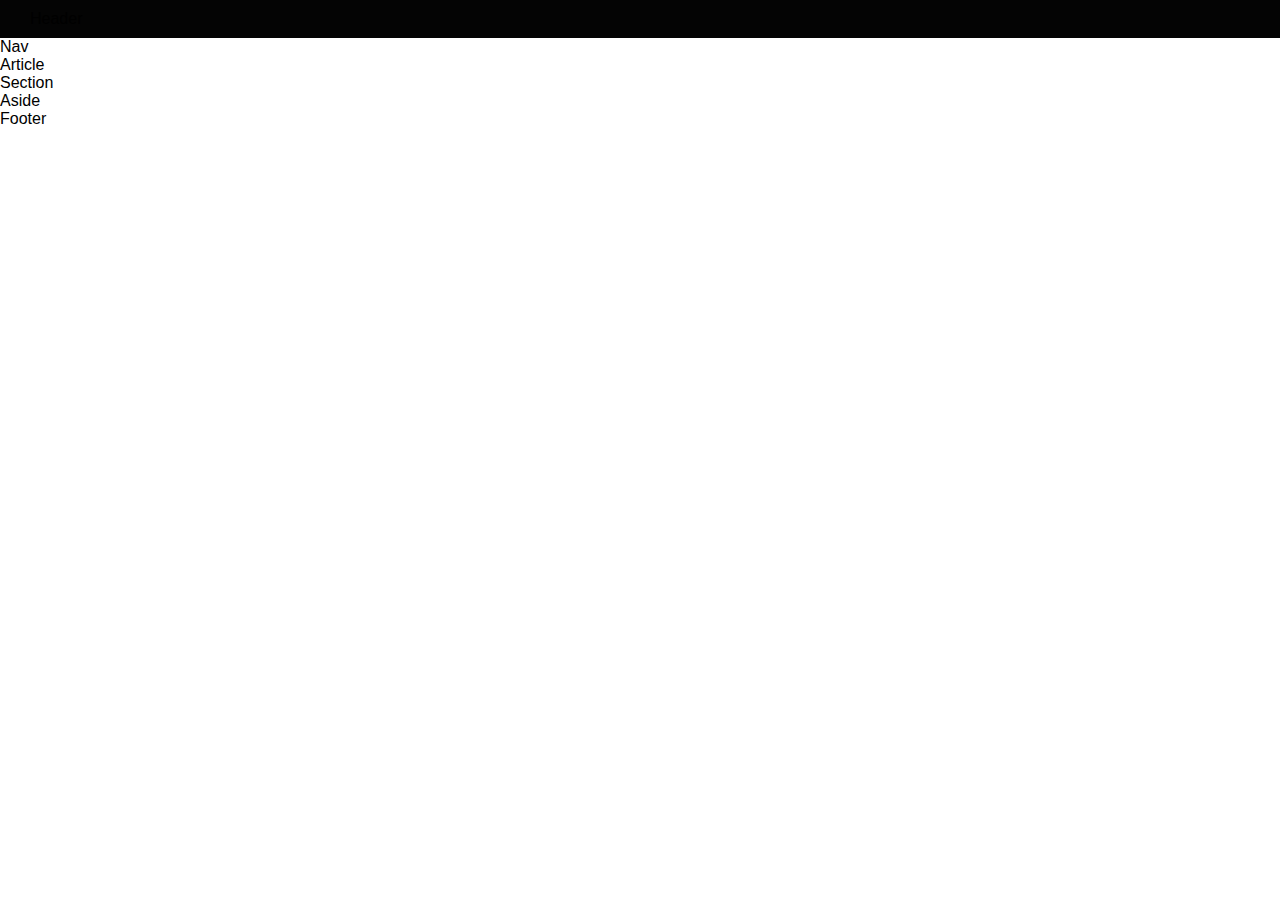
<file: grilla.html>
<!DOCTYPE html>
<html lang="es">
<head>
    <meta charset="UTF-8">
    <meta name="viewport" content="width=device-width, initial-scale=1.0">
    <link rel="stylesheet" href="assets/css/style.css">
    <title>Grilla</title>
</head>
<body class="grid">
    <header>
        <p class="texto">Header</p>
    </header>
    <nav>
        <p class="texto">Nav</p>
    </nav>
    <article>
        <p class="texto">Article</p>
    
        <section>
            <p class="texto">Section</p>
        </section>
    </article>
    <aside>
        <p class="texto">Aside</p>
    </aside>
    <footer>
        <p class="texto">Footer</p>
    </footer>
</body>
</html>
</file>
<file: assets/css/style.css>
*{
    padding: 0;
    margin: 0;
    box-sizing: border-box;
}
@import url('https://fonts.googleapis.com/css2?family=Montserrat:ital,wght@0,100..900;1,100..900&family=Nunito+Sans:ital,opsz,wght@0,6..12,200..1000;1,6..12,200..1000&family=Roboto:ital,wght@0,100..900;1,100..900&display=swap');

body{
    font-family: "Roboto", sans-serif;
}
i{
    color: white;
    font-size: 30px;
}
i.flecha{
    font-size: 8px;
}
.hamburguesa{
    display: none;
}

header{
    background-color: rgb(4, 4, 4);
    /* display: flex;
    justify-content: space-between;
    align-items: center; */
    padding: 10px 30px;
} 
header nav{
    display: flex;
    align-items: center;
}
header nav ul{
    display: flex;
    column-gap: 10px;
    list-style: none;
}
header nav ul li.submenu ul{
    display: none;
    padding:10px ;
    background-color: rgb(89, 88, 88);
    position:absolute;
}
header nav ul li.submenu:hover ul{
    display:block
}
header nav ul li a{
    text-decoration: none;
    color: rgb(251, 251, 251);
}
.navbar-toggler-icon{
    background-image:url("../img/icons8-hamburguesa-100.png");
}
/* main     {
    height: 100vh;
    display: flex;
    justify-content: center;
    align-items: center;
} */

main .grilla{
    display: grid;
    /*grid-template-columns: 3fr 1fr 2fr;*/
    /* grid-template-columns: 200px 1fr 200px; */
    grid-template-columns: repeat(3,250px); 
    grid-template-rows: repeat(2,165px);
    /* justify-content: center; */
    /* align-content: center; */
    height: 100vh;
    gap: 10px;
    justify-content: center;
    align-content: center;
}
.hijo6{
    align-self: center;
    justify-self: center;
}
main .grilla div{
    /* border: 1px solid black; */
    position: relative;
}
main .grilla div img{
    width: 100%;
    object-fit: cover;
    height: 100%;
    /* width: 150px; */
    /* border: 1px solid black; */
}
main .grilla div:hover::after{
    content: "";
    width: 100%;
    height: 100%;
    top: 0;
    left: 0;
    position: absolute;
    background-color: rgba(21, 19, 19, 0.823);
}
main .grilla div p{
    width: 70%;
    position: absolute;
    top: calc(50% - 38px);
    left: calc(50% - 87px);
    color: white;
    z-index: 2;
    opacity: 0;
}
main .grilla div p:hover{
    opacity: 1;
}
main .grilla div p:hover{
    display: block;
}
/* main .grilla div:last-child:hover,
main .grilla div:first-child:hover{
    transform: scale(1.01);
} */
/* main .grilla div:nth-child(odd):hover{
    transform: scale(1.01);
} */
/* main .grilla Section:first-of-type:hover{
    transform: scale(1.01);
} */
main .grilla div:not(.hijo6):hover{
    transform: scale(1.01);
}
section a:link{
    color: red;
}
section a:visited{
    color: green;
}
section a:hover{
    color: blueviolet;
}
section a:active{
    color: blue;
}
section button:active{
    background-color: blue;
    color: white;
}
/*  Los comento para el ejemplo de bootstrap
section p::before{
    content:"antes";
    color: red;
}
section p::after{
    content:"despues";
    color: green;
} */
section form label::after{
    content: "*";
    color: red;
}
section form input:focus{
    background-color: rgb(157, 143, 125);
}

/* EJEMPLO GRID AREA */
/* .grid{
    border: 1px solid black;
    display: grid;
    grid-template-columns: repeat(3,1fr);
    grid-template-rows: repeat(6,100px);
    grid-template-areas:
            "header header header"
            "nav nav nav"
            "article article aside"
            "article article aside"
            "article article aside"
            "footer footer footer";
}

header { 
    background-color: aqua;
    grid-area: header; 
}
nav { 
    background-color: rgb(33, 17, 99);
    grid-area: nav; 
}
article { 
    background-color: rgb(17, 99, 20);
    grid-area: article; 
}
aside { 
    background-color: rgb(183, 186, 16);
    grid-area: aside; 
}
main { 
    height: 60%;
    margin: 10px;
    background-color: rgb(152, 10, 135);
}
footer { 
    background-color: rgb(93, 61, 1);
    grid-area: footer; 
}

.texto{
    font-size: 30px;
    text-transform: uppercase;
    font-weight: 800;
} */

/*tablet 768 a 991px*/
@media (max-width: 991px){
    .hamburguesa{
        display: block;
    }
    
    .menu{
        display: none;
    }
    main .grilla{
    grid-template-columns: repeat(2,250px); 
    grid-template-rows: repeat(3,165px);
    }
}
/* 360 a 480pxmobile */
@media (max-width:480px){
    /* margin-inline-start: ;  */
        main .grilla{
        overflow: auto;/* REVISAR ESTO*/
        grid-template-columns: repeat(1,250px); 
        grid-template-rows: repeat(6,165px);
        }    
}

/* mobile first*/
/*tablet */
@media (min-width:576px){
    
}
/*escritorio */
@media (min-width:1180px){
    
}
</file>
